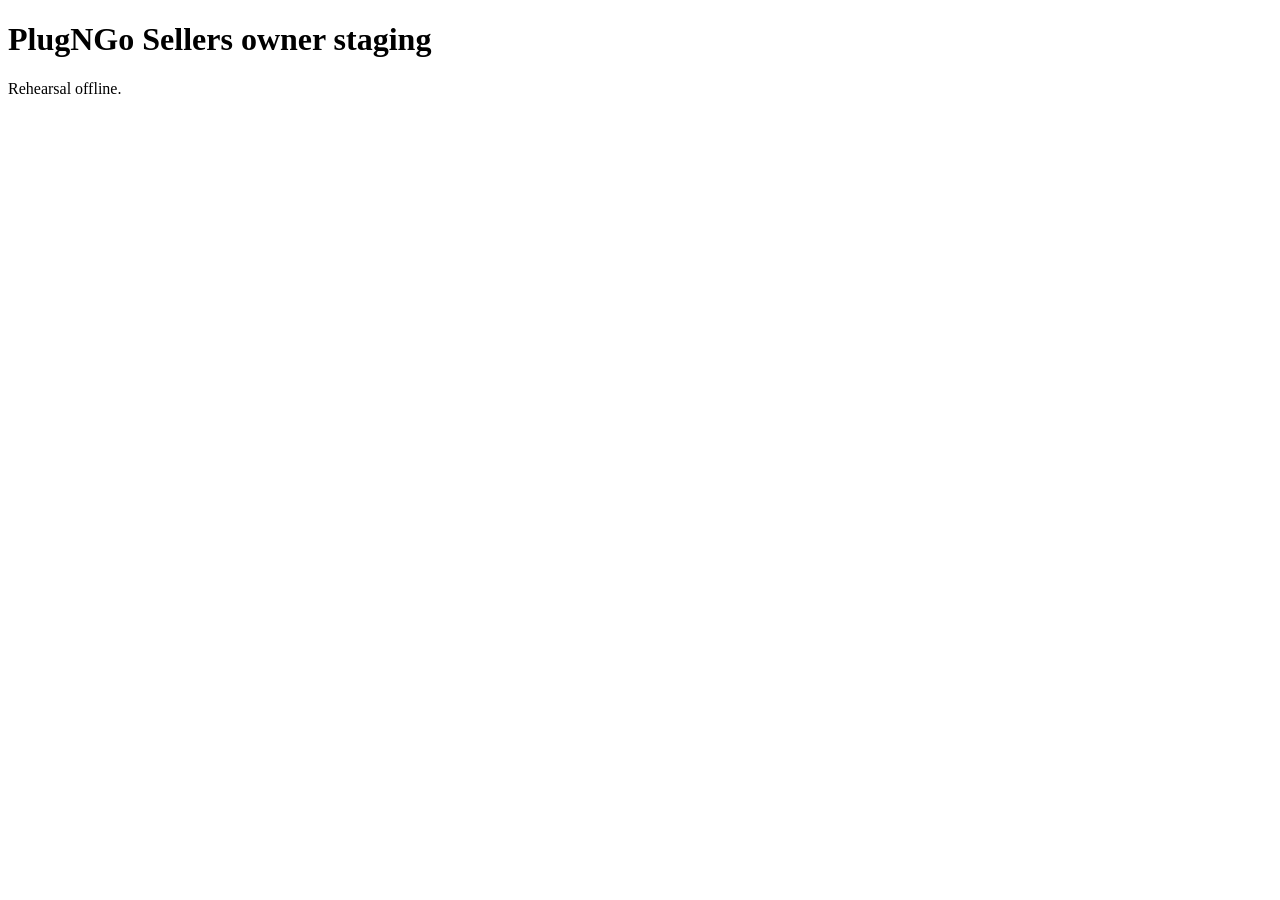
<file: index.html>
<!doctype html><html lang="en"><meta charset="utf-8"><meta name="viewport" content="width=device-width, initial-scale=1"><meta name="robots" content="noindex,nofollow"><title>PlugNGo Sellers owner staging</title><main><h1>PlugNGo Sellers owner staging</h1><p>Rehearsal offline.</p></main></html>
</file>
